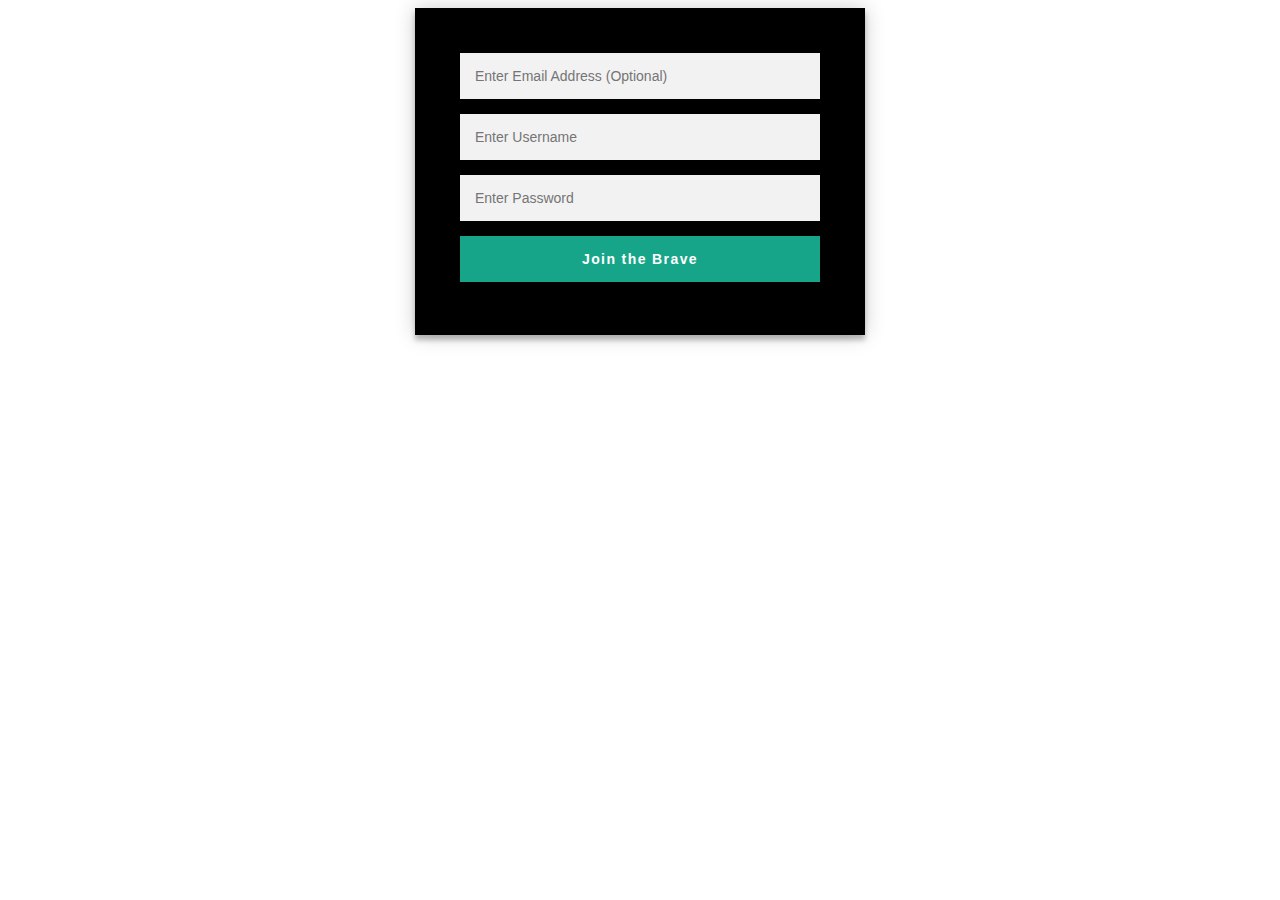
<file: index.html>
<!DOCTYPE html>
<html lang="en" dir="ltr">
  <head>
    <meta charset="utf-8">
    <title></title>
    <link rel="stylesheet" href="css/userlogin_signup.css">
  </head>
  <body>
    <div class="login-page">
      <div class="form">
        <form id="register-form">
          <input id="registeremail" type="text" placeholder="Enter Email Address (Optional)" value=""/>
          <input id="registername" type="text" placeholder="Enter Username" value=""/>
          <input id="pw" type="password" placeholder="Enter Password" value=""/>
          <button id="rgstr_btn" type="submit" value="Join The Movement!" onClick="store() ">Join the Brave </button>
        </form>
      </div>
    </div>
    <script type="text/javascript" language="javascript" src="js/userlogin_signup.js"></script>
  </body>
</html>
</file>
<file: css/userlogin_signup.css>
login-page {
  width: 360px;
  padding: 8% 0 0;
  margin: auto;
}

.form {
  position: relative;
  z-index: 1;
  background: black;
  max-width: 360px;
  margin: 0 auto 100px;
  padding: 45px;
  text-align: center;
  box-shadow: 0 0 20px 0 rgba(0, 0, 0, 0.2), 0 5px 5px 0 rgba(0, 0, 0, 0.24);

}

.form input {
  font-family: FontAwesome, "Roboto", sans-serif;
  outline: 0;
  background: #f2f2f2;
  width: 100%;
  border: 0;
  margin: 0 0 15px;
  padding: 15px;
  box-sizing: border-box;
  font-size: 14px;

}

 body{
  background-image: url('https://www.americamagazine.org/sites/default/files/styles/article_large_header_image/public/main_image/BLM1.jpg.png?itok=MwAoEQ9Q');
  background-repeat:no-repeat;
}


.form button {
  font-family: "Titillium Web", sans-serif;
  font-size: 14px;
  font-weight: bold;
  letter-spacing: .1em;
  outline: 0;
  background: #17a589;
  width: 100%;
  border: 0;
  margin: 0px 0px 8px;
  padding: 15px;
  color: #FFFFFF;
  -webkit-transition: all 0.3 ease;
  transition: all 0.3 ease;
  cursor: pointer;


}
</file>
